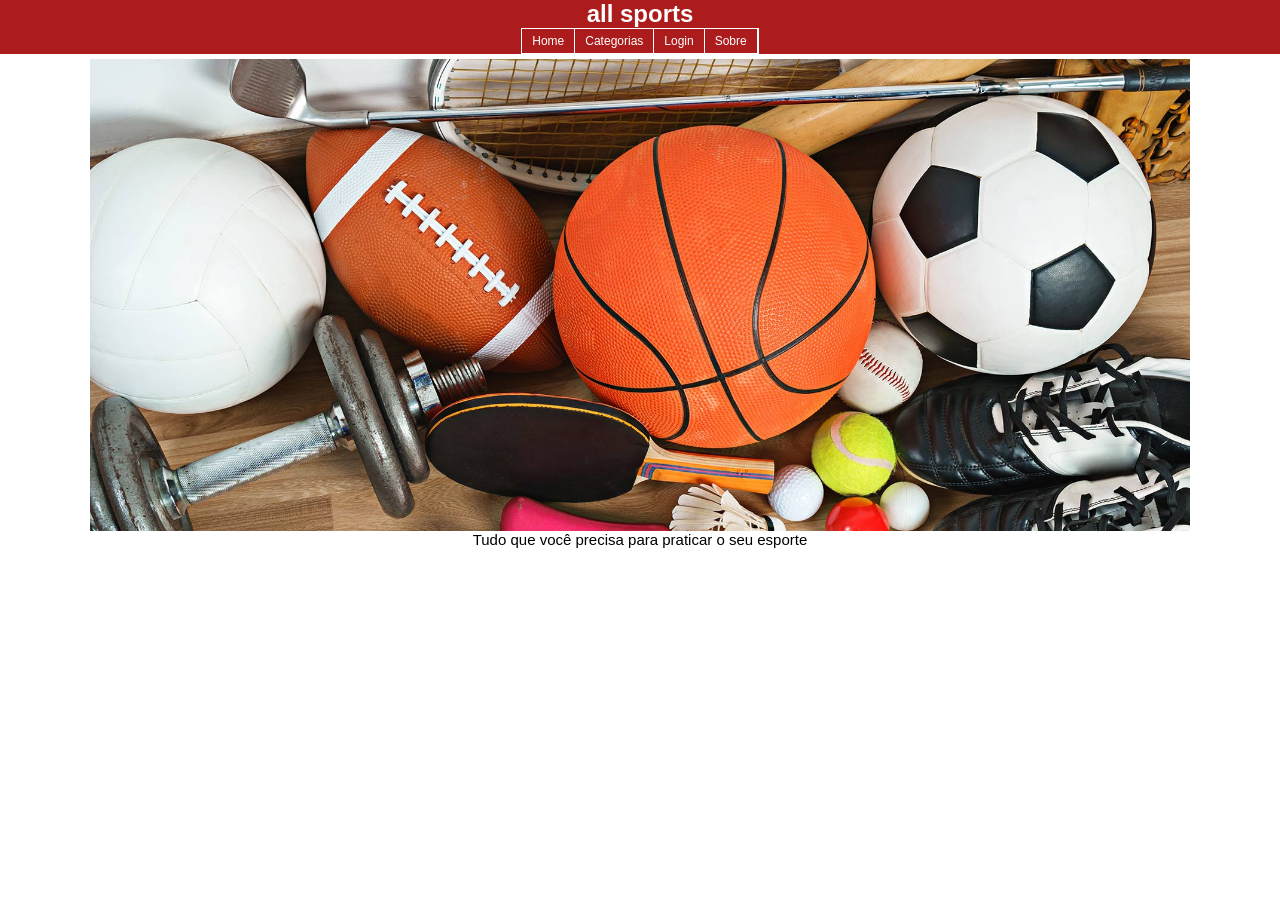
<file: index.html>
<!DOCTYPE html>
<html lang="pt">
<head>
    <meta charset="UTF-8">
    <meta name="viewport" content="width=device-width, initial-scale=1.0">
    <title>all sports</title>
    <link rel="stylesheet" type="text/css" href="pagina.css">
</head>
<body>
    <header><h1>all sports</h1></header>
        <div class="sla">
        <ul class="menu">
            <li><a href="index.html">Home</a></li>
            <li><a href="produtos.html">Categorias</a>
                <ul>
                    <li><a href="Ciclismo.html">Ciclismo</a></li>
                    <li><a href="futebol.html">Futebol</a></li>
                    <li><a href="Roupas.html">Roupas</a></li>
                </ul>
            </li>
            <li><a href="login.html">Login</a></li>
            <li><a href="sobre.html">Sobre</a></li>
        </ul>
    </div>
<center><img class="teste" src="img/planodeaulaesporte_1840.jpg" alt="bolas de espostes"></center>
<p class="titulo">Tudo que você precisa para praticar o seu esporte</p>
</body>
</html>
</file>
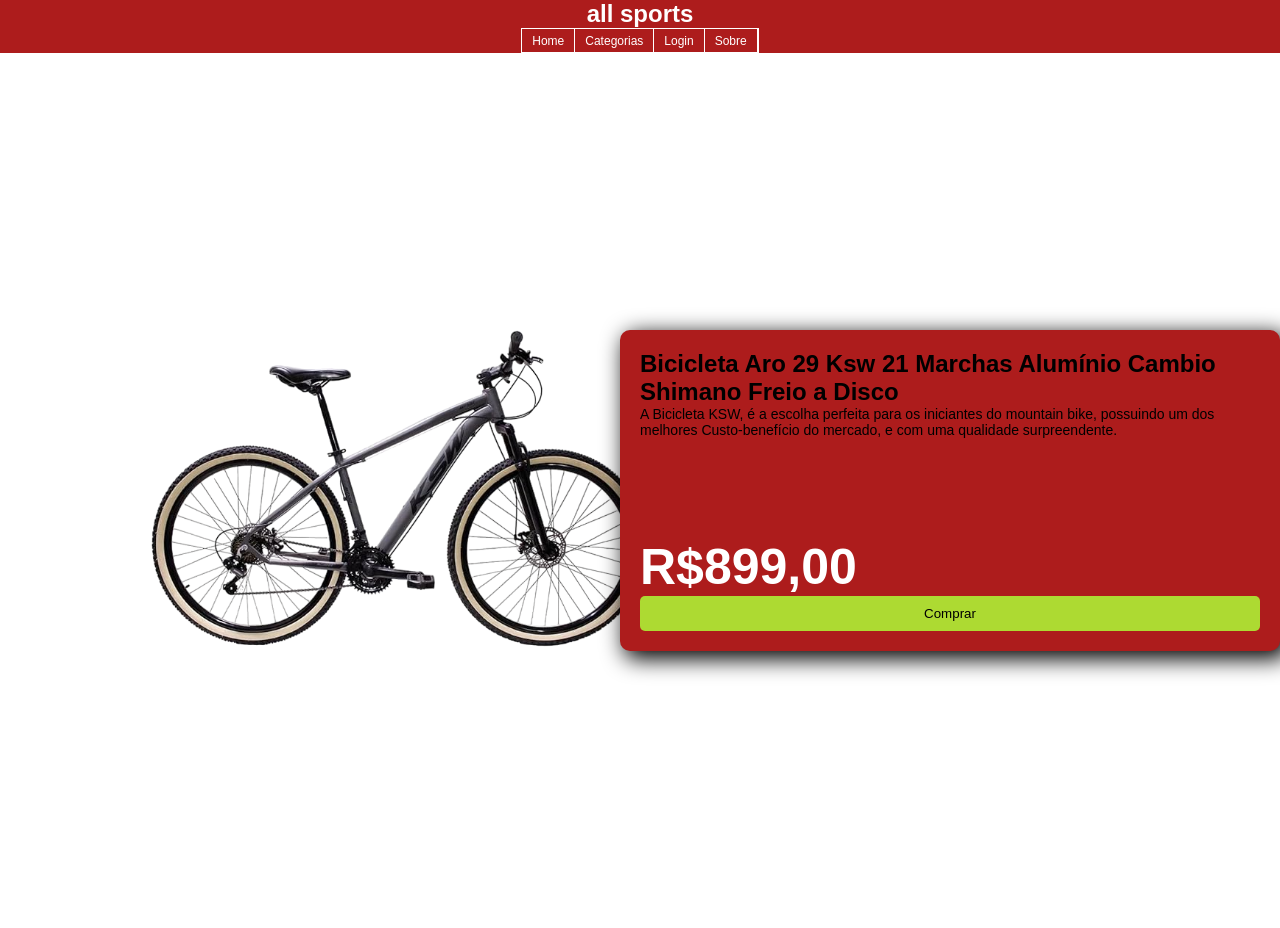
<file: bicicleta.html>
<!DOCTYPE html>
<html lang="pt-br">
<head>
    <meta charset="UTF-8">
    <meta name="viewport" content="width=device-width, initial-scale=1.0">
    <title>all sports</title>
    <link rel="stylesheet" href="produtos.css">
</head>
<body>
    <header><h1>all sports</h1></header>
        <div class="sla">
        <ul class="menu">
            <li><a href="index.html">Home</a></li>
            <li><a href="produtos.html">Categorias</a>
                <ul>
                    <li><a href="Ciclismo.html">Ciclismo</a></li>
                    <li><a href="futebol.html">Futebol</a></li>
                    <li><a href="Roupas.html">Roupas</a></li>
                </ul>
            </li>
            <li><a href="login.html">Login</a></li>
            <li><a href="sobre.html">Sobre</a></li>
        </ul>
    </div>
    <div class="pagina">
        <div class="caixaesquerda">
            <div class="imagem2">
                <img src="img/6106UNXDMNL._AC_SX679_.png">
            </div>
        </div>
        <div class="caixadireita">
            <H1>Bicicleta Aro 29 Ksw 21 Marchas Alumínio Cambio Shimano Freio a Disco</H1>
            <p>A Bicicleta KSW, é a escolha perfeita para os iniciantes do mountain bike, possuindo 
                um dos melhores Custo-benefício do mercado, e com uma qualidade surpreendente.
            </p>
            <span class="preço">R$899,00</span>
            <Button>Comprar</Button>
        </div>
    </div>
</body>
</html>
</file>
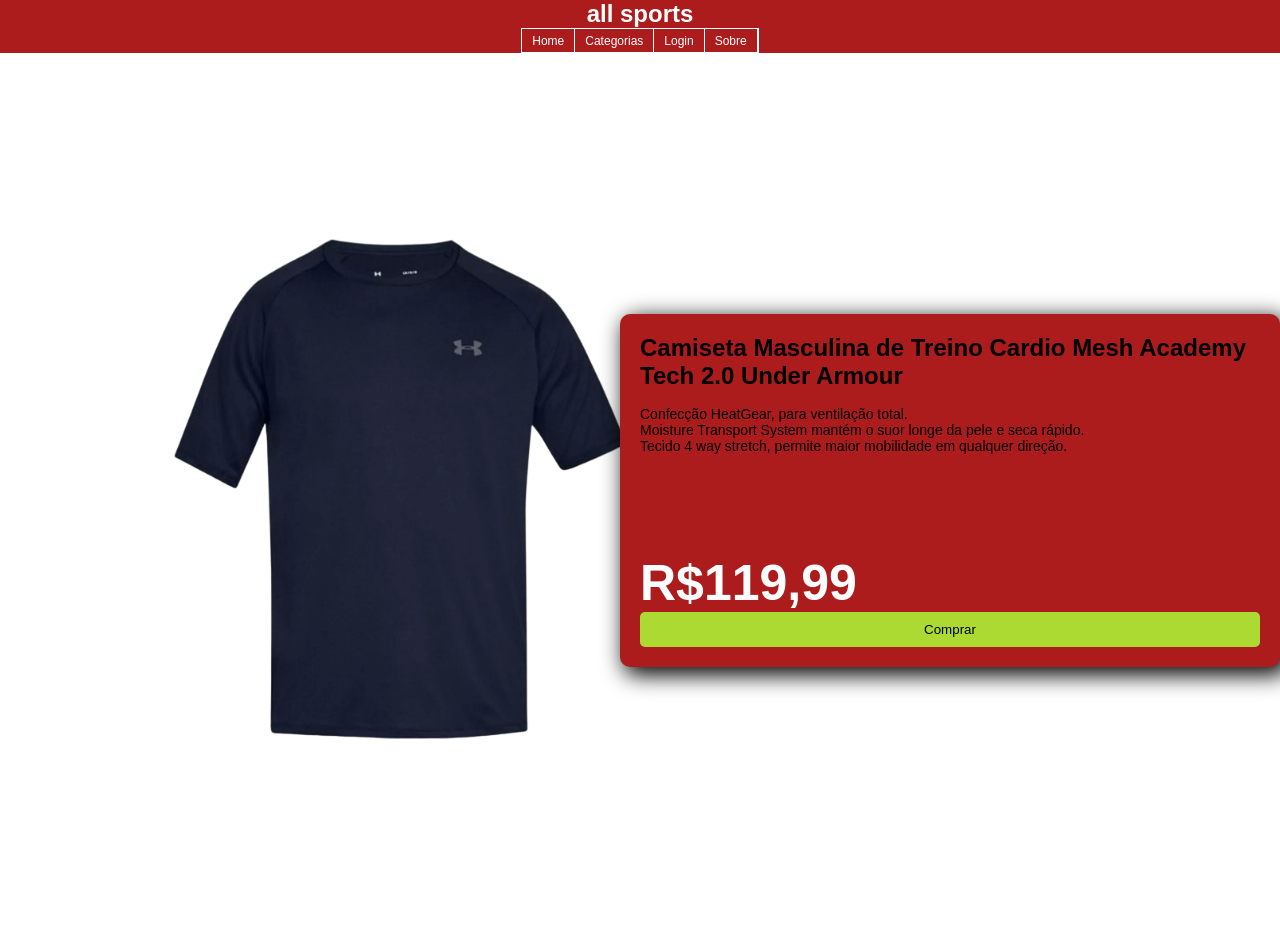
<file: camisetaazul.html>
<!DOCTYPE html>
<html lang="pt-br">
<head>
    <meta charset="UTF-8">
    <meta name="viewport" content="width=device-width, initial-scale=1.0">
    <title>all sports</title>
    <link rel="stylesheet" href="produtos.css">
</head>
<body>
    <header><h1>all sports</h1></header>
        <div class="sla">
        <ul class="menu">
            <li><a href="index.html">Home</a></li>
            <li><a href="produtos.html">Categorias</a>
                <ul>
                    <li><a href="Ciclismo.html">Ciclismo</a></li>
                    <li><a href="futebol.html">Futebol</a></li>
                    <li><a href="Roupas.html">Roupas</a></li>
                </ul>
            </li>
            <li><a href="login.html">Login</a></li>
            <li><a href="sobre.html">Sobre</a></li>
        </ul>
    </div>
    <div class="pagina">
        <div class="caixaesquerda">
            <div class="imagem2">
                <img src="img/camisetaazul.png">
            </div>
        </div>
        <div class="caixadireita">
            <H1>Camiseta Masculina de Treino Cardio Mesh Academy Tech 2.0 Under Armour</H1>
            <p><br>Confecção HeatGear, para ventilação total.
               <br>Moisture Transport System mantém o suor longe da pele e seca rápido.
               <br>Tecido 4 way stretch, permite maior mobilidade em qualquer direção.</p>
            <span class="preço">R$119,99</span>
            <Button>Comprar</Button>
        </div>
    </div>
</body>
</html>
</file>
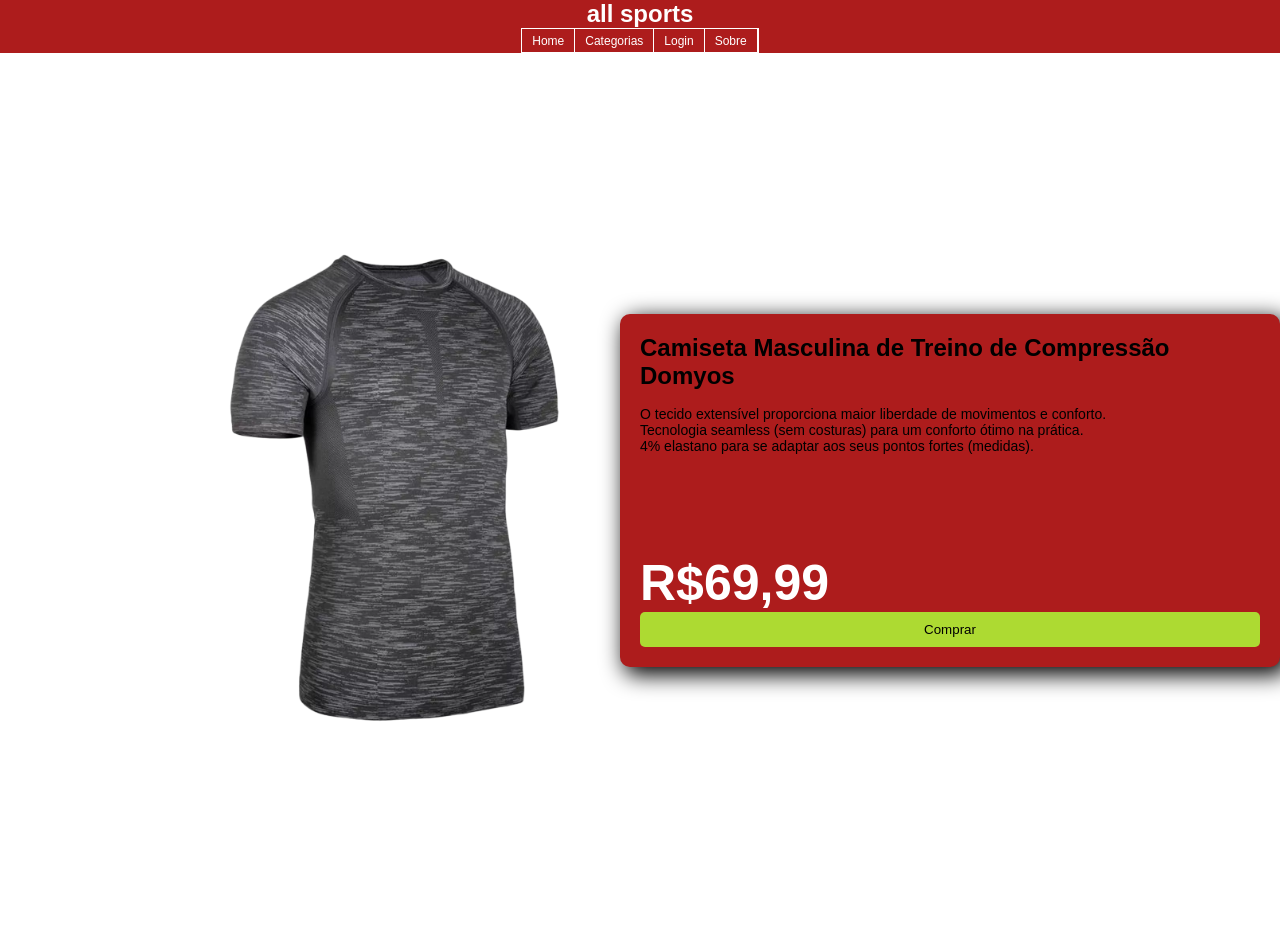
<file: camisetapreta.html>
<!DOCTYPE html>
<html lang="pt-br">
<head>
    <meta charset="UTF-8">
    <meta name="viewport" content="width=device-width, initial-scale=1.0">
    <title>all sports</title>
    <link rel="stylesheet" href="produtos.css">
</head>
<body>
    <header><h1>all sports</h1></header>
        <div class="sla">
        <ul class="menu">
            <li><a href="index.html">Home</a></li>
            <li><a href="produtos.html">Categorias</a>
                <ul>
                    <li><a href="Ciclismo.html">Ciclismo</a></li>
                    <li><a href="futebol.html">Futebol</a></li>
                    <li><a href="Roupas.html">Roupas</a></li>
                </ul>
            </li>
            <li><a href="login.html">Login</a></li>
            <li><a href="sobre.html">Sobre</a></li>
        </ul>
    </div>
    <div class="pagina">
        <div class="caixaesquerda">
            <div class="imagem2">
                <img src="img/camisetapreta.png">
            </div>
        </div>
        <div class="caixadireita">
            <H1>Camiseta Masculina de Treino de Compressão Domyos</H1>
            <p><br>O tecido extensível proporciona maior liberdade de movimentos e conforto.
               <br>Tecnologia seamless (sem costuras) para um conforto ótimo na prática.
               <br>4% elastano para se adaptar aos seus pontos fortes (medidas).</p>
            <span class="preço">R$69,99</span>
            <Button>Comprar</Button>
        </div>
    </div>
</body>
</html>
</file>
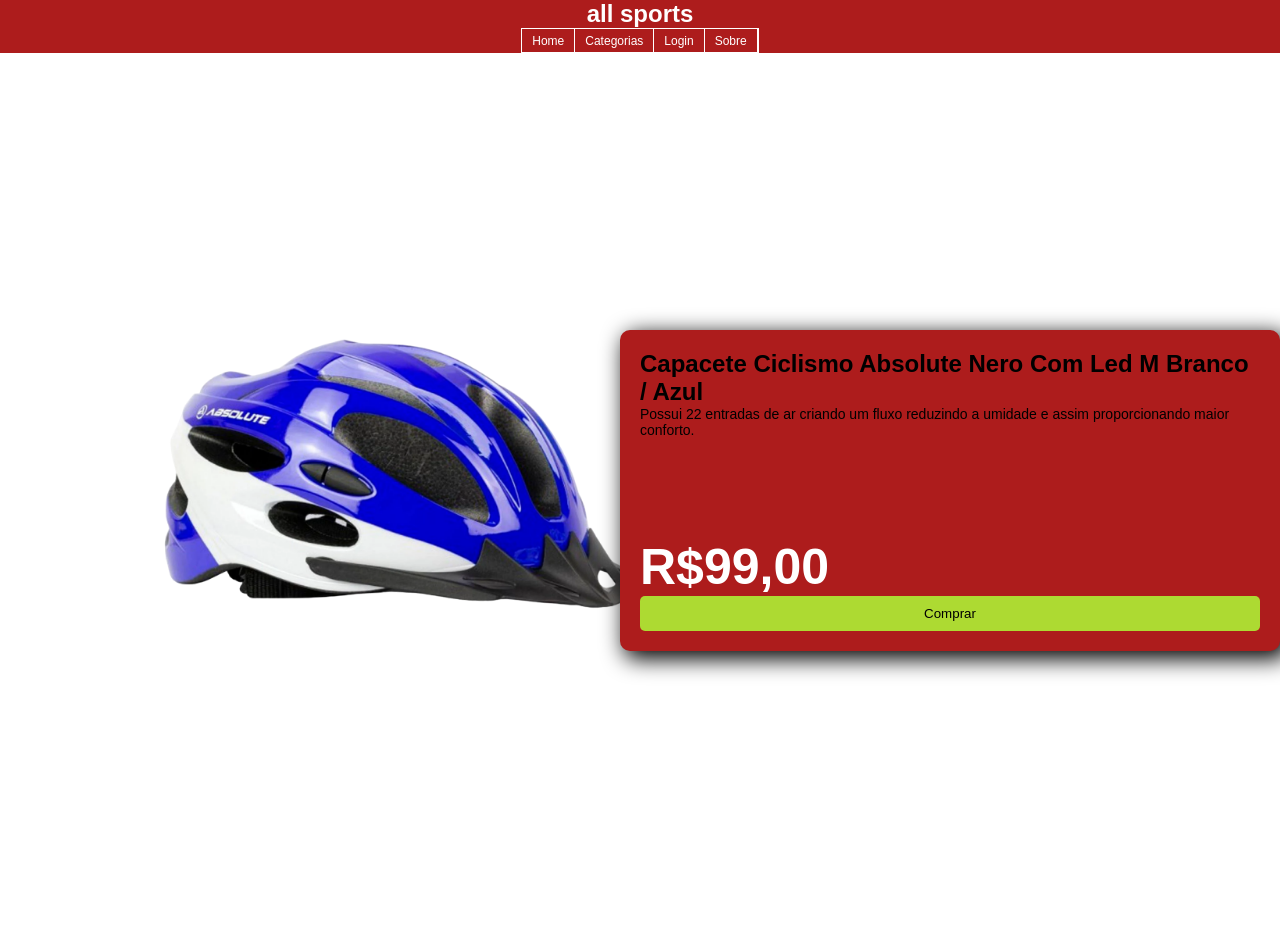
<file: capacete.html>
<!DOCTYPE html>
<html lang="pt-br">
<head>
    <meta charset="UTF-8">
    <meta name="viewport" content="width=device-width, initial-scale=1.0">
    <title>all sports</title>
    <link rel="stylesheet" href="produtos.css">
</head>
<body>
    <header><h1>all sports</h1></header>
        <div class="sla">
        <ul class="menu">
            <li><a href="index.html">Home</a></li>
            <li><a href="produtos.html">Categorias</a>
                <ul>
                    <li><a href="Ciclismo.html">Ciclismo</a></li>
                    <li><a href="futebol.html">Futebol</a></li>
                    <li><a href="Roupas.html">Roupas</a></li>
                </ul>
            </li>
            <li><a href="login.html">Login</a></li>
            <li><a href="sobre.html">Sobre</a></li>
        </ul>
    </div>
    <div class="pagina">
        <div class="caixaesquerda">
            <div class="imagem2">
                <img src="img/shopping.png">
            </div>
        </div>
        <div class="caixadireita">
            <H1>Capacete Ciclismo Absolute Nero Com Led M Branco / Azul
            </H1>
            <p>Possui 22 entradas de ar criando um fluxo reduzindo a umidade
                 e assim proporcionando maior conforto.
            </p>
            <span class="preço">R$99,00</span>
            <Button>Comprar</Button>
        </div>
    </div>
</body>
</html>
</file>
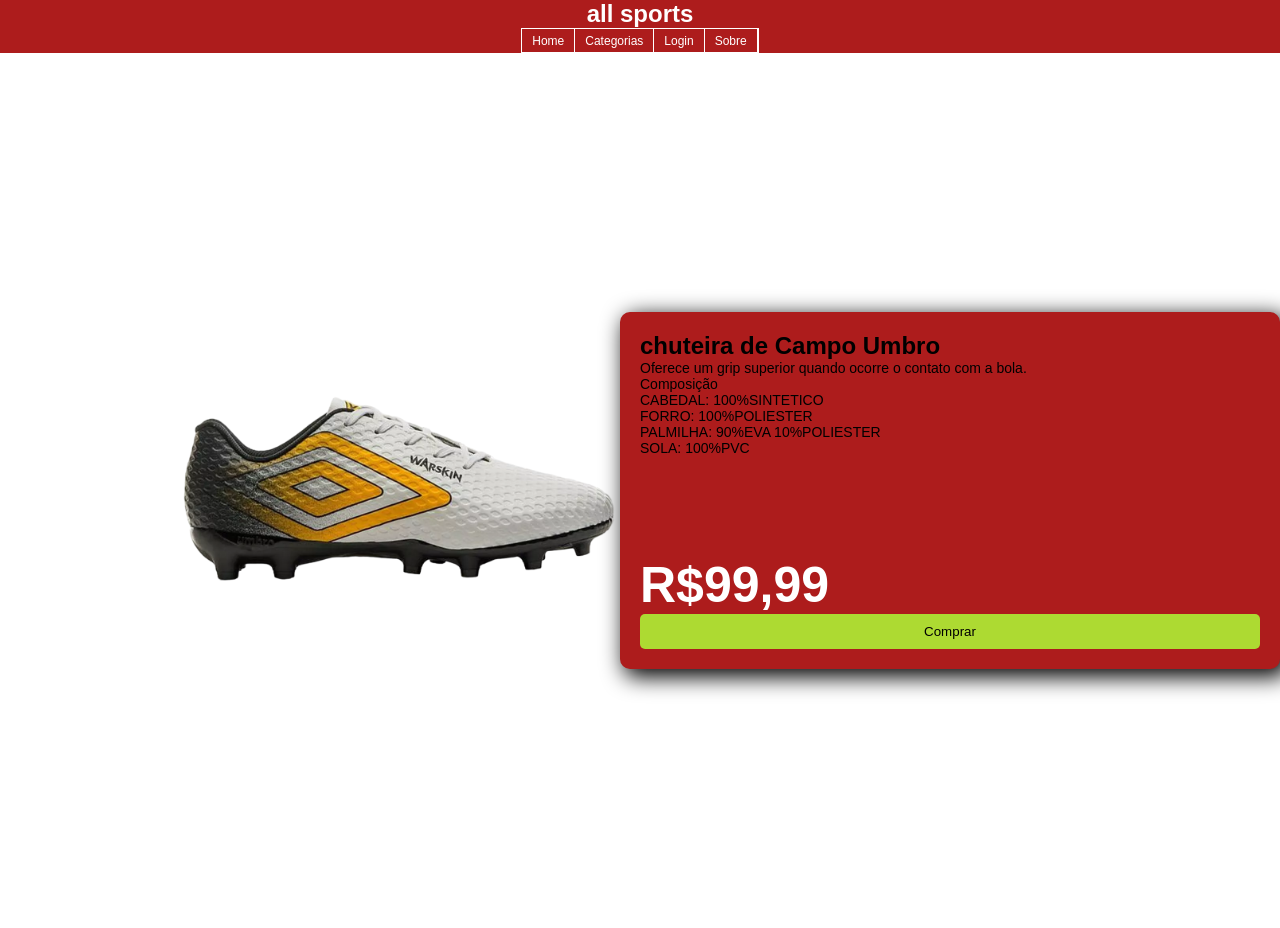
<file: chuteiracamp.html>
<!DOCTYPE html>
<html lang="pt-br">
<head>
    <meta charset="UTF-8">
    <meta name="viewport" content="width=device-width, initial-scale=1.0">
    <title>all sports</title>
    <link rel="stylesheet" href="produtos.css">
</head>
<body>
    <header><h1>all sports</h1></header>
        <div class="sla">
        <ul class="menu">
            <li><a href="index.html">Home</a></li>
            <li><a href="produtos.html">Categorias</a>
                <ul>
                    <li><a href="Ciclismo.html">Ciclismo</a></li>
                    <li><a href="futebol.html">Futebol</a></li>
                    <li><a href="Roupas.html">Roupas</a></li>
                </ul>
            </li>
            <li><a href="login.html">Login</a></li>
            <li><a href="sobre.html">Sobre</a></li>
        </ul>
    </div>
    <div class="pagina">
        <div class="caixaesquerda">
            <div class="imagem2">
                <img src="img/chuteiraumbrocamp.png">
            </div>
        </div>
        <div class="caixadireita">
            <H1>chuteira de Campo Umbro</H1>
            <p>Oferece um grip superior quando ocorre o contato com a bola.<br>
            Composição
                <br>CABEDAL: 100%SINTETICO <br>FORRO: 100%POLIESTER<br> PALMILHA: 90%EVA 10%POLIESTER 
                <br>SOLA: 100%PVC</p>
            <span class="preço">R$99,99</span>
            <Button>Comprar</Button>
        </div>
    </div>
</body>
</html>
</file>
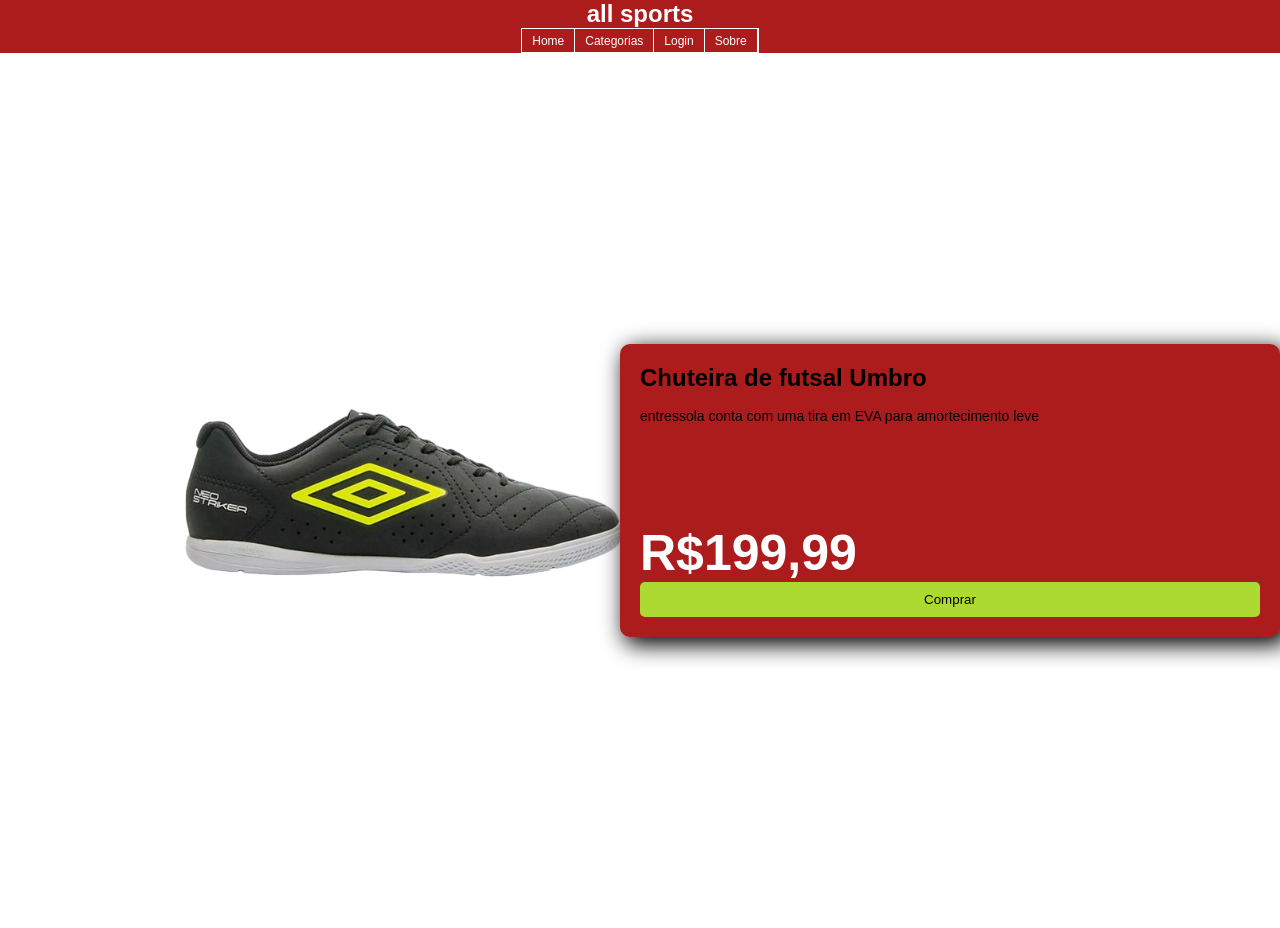
<file: chuteirasal.html>
<!DOCTYPE html>
<html lang="pt-br">
<head>
    <meta charset="UTF-8">
    <meta name="viewport" content="width=device-width, initial-scale=1.0">
    <title>all sports</title>
    <link rel="stylesheet" href="produtos.css">
</head>
<body>
    <header><h1>all sports</h1></header>
        <div class="sla">
        <ul class="menu">
            <li><a href="index.html">Home</a></li>
            <li><a href="produtos.html">Categorias</a>
                <ul>
                    <li><a href="Ciclismo.html">Ciclismo</a></li>
                    <li><a href="futebol.html">Futebol</a></li>
                    <li><a href="Roupas.html">Roupas</a></li>
                </ul>
            </li>
            <li><a href="login.html">Login</a></li>
            <li><a href="sobre.html">Sobre</a></li>
        </ul>
    </div>
    <div class="pagina">
        <div class="caixaesquerda">
            <div class="imagem2">
                <img src="img/chuteiraumbrosal.png">
            </div>
        </div>
        <div class="caixadireita">
            <H1>Chuteira de futsal Umbro</H1>
            <p><br>entressola conta com uma tira em EVA para amortecimento leve</p>
            <span class="preço">R$199,99</span>
            <Button>Comprar</Button>
        </div>
    </div>
</body>
</html>
</file>
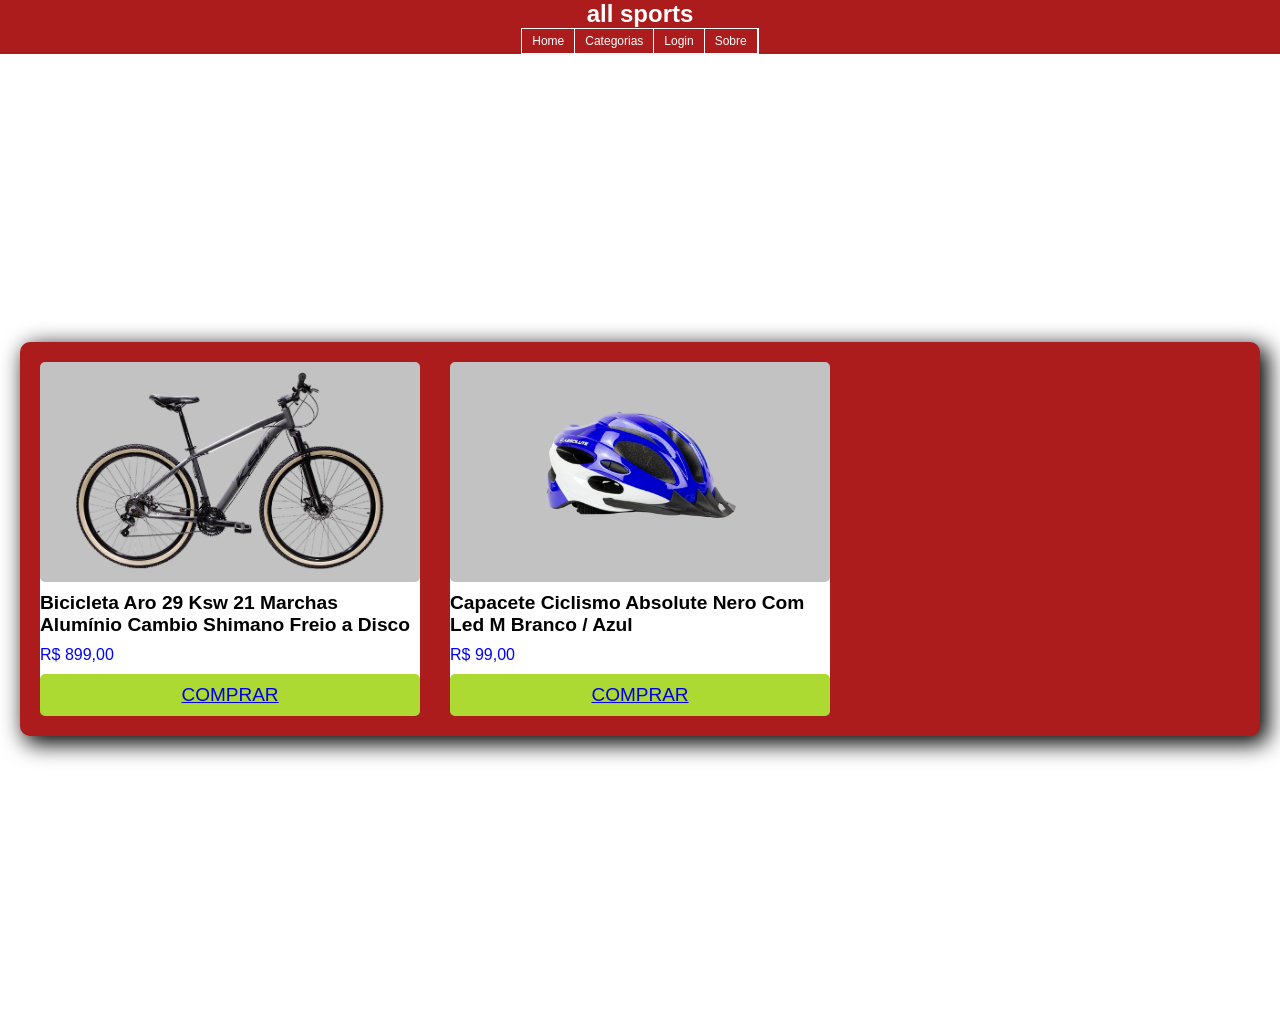
<file: Ciclismo.html>
<!DOCTYPE html>
<html lang="pt">
<head>
    <meta charset="UTF-8">
    <meta name="viewport" content="width=device-width, initial-scale=1.0">
    <title>all sports</title>
    <link rel="stylesheet" type="text/css" href="pagina.css">
</head>
<body>
    <header><h1>all sports</h1></header>
        <div class="sla">
        <ul class="menu">
            <li><a href="index.html">Home</a></li>
            <li><a href="produtos.html">Categorias</a>
                <ul>
                    <li><a href="Ciclismo.html">Ciclismo</a></li>
                    <li><a href="futebol.html">Futebol</a></li>
                    <li><a href="Roupas.html">Roupas</a></li>
                </ul>
            </li>
            <li><a href="login.html">Login</a></li>
            <li><a href="sobre.html">Sobre</a></li>
        </ul>
    </div>
<div class="pagina">
    <div class="caixa">
        <div class="produto">
            <div class="item">
                <div class="imagem">
                    <img src="img/6106UNXDMNL._AC_SX679_.png">
                </div>
                <h3>Bicicleta Aro 29 Ksw 21 Marchas Alumínio Cambio Shimano Freio a Disco</h3>
                <span>R$ 899,00 </span>
                <button><a href="bicicleta.html">COMPRAR</a></button>
            </div>
            <div class="item">
                <div class="imagem">
                    <img src="img/shopping.png">
                </div>
                <h3>Capacete Ciclismo Absolute Nero Com Led M Branco / Azul</h3>
            
                <span>R$ 99,00 </span>
                <button><a href="capacete.html">COMPRAR</a></button>
            </div>
        </div>
    </div>
</div>     
</body>
</html>
</file>
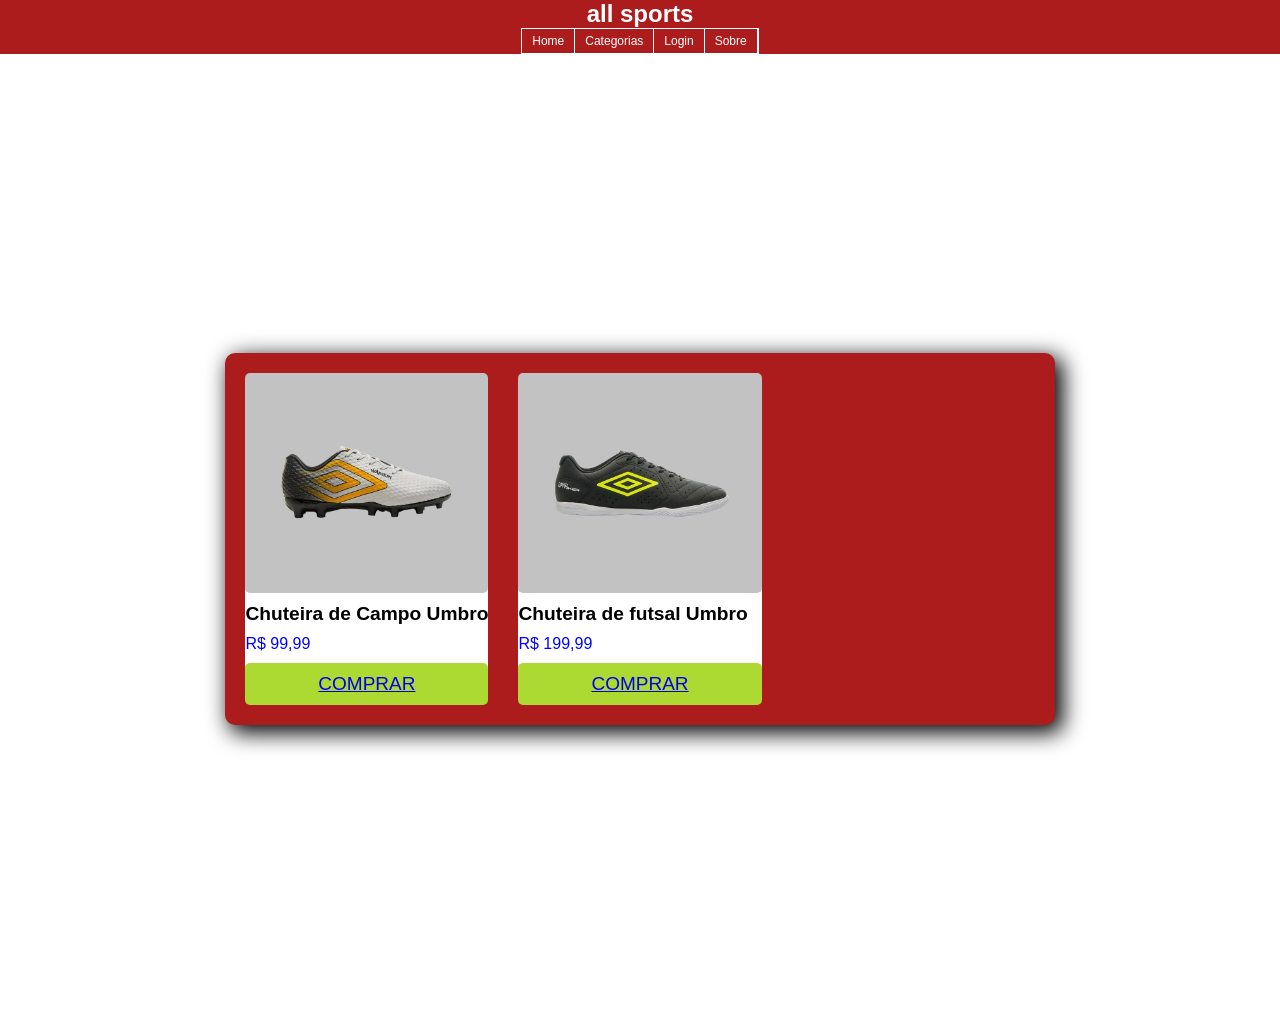
<file: futebol.html>
<!DOCTYPE html>
<html lang="pt">
<head>
    <meta charset="UTF-8">
    <meta name="viewport" content="width=device-width, initial-scale=1.0">
    <title>all sports</title>
    <link rel="stylesheet" type="text/css" href="pagina.css">
</head>
<body>
    <header><h1>all sports</h1></header>
        <div class="sla">
        <ul class="menu">
            <li><a href="index.html">Home</a></li>
            <li><a href="produtos.html">Categorias</a>
                <ul>
                    <li><a href="Ciclismo.html">Ciclismo</a></li>
                    <li><a href="futebol.html">Futebol</a></li>
                    <li><a href="Roupas.html">Roupas</a></li>
                </ul>
            </li>
            <li><a href="login.html">Login</a></li>
            <li><a href="sobre.html">Sobre</a></li>
        </ul>
    </div>
    <div class="pagina">
        <div class="caixa">
            <div class="produto">
                <div class="item">
                    <div class="imagem">
                        <img src="img/chuteiraumbrocamp.png">
                    </div>
                    <h3>Chuteira de Campo Umbro</h3>
                    <span>R$ 99,99</span>
                    <button><a href="chuteiracamp.html">COMPRAR</a></button>
                </div>
                <div class="item">
                    <div class="imagem">
                        <img src="img/chuteiraumbrosal.png">
                    </div>
                    <h3>Chuteira de futsal Umbro</h3>
                    <span>R$ 199,99 </span>
                    <button><a href="chuteirasal.html">COMPRAR</a></button>
                </div>
            </div>
        </div>
    </div>
</body>
</html>
</file>
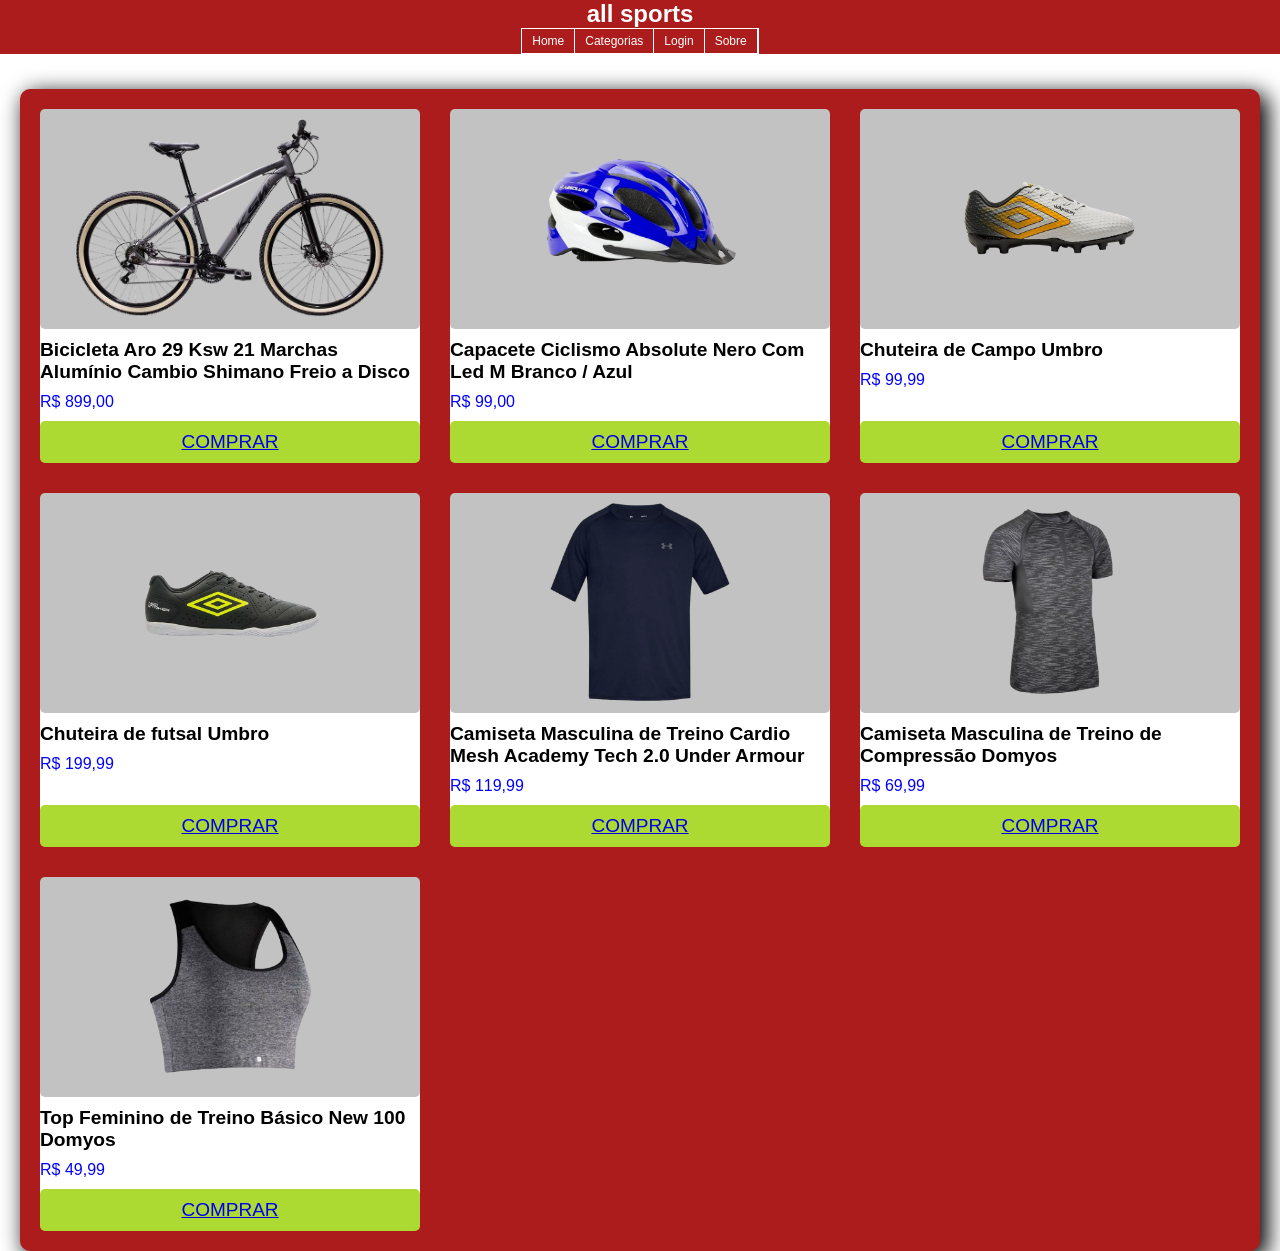
<file: produtos.html>
<!DOCTYPE html>
<html lang="pt">
<head>
    <meta charset="UTF-8">
    <meta name="viewport" content="width=device-width, initial-scale=1.0">
    <title>all sports</title>
    <link rel="stylesheet" type="text/css" href="pagina.css">
</head>
<style>
    .caixa{
        margin-top: auto;
    }
</style>
<body>
    <header><h1>all sports</h1></header>
        <div class="sla">
        <ul class="menu">
            <li><a href="index.html">Home</a></li>
            <li><a href="produtos.html">Categorias</a>
                <ul>
                    <li><a href="Ciclismo.html">Ciclismo</a></li>
                    <li><a href="futebol.html">Futebol</a></li>
                    <li><a href="Roupas.html">Roupas</a></li>
                </ul>
            </li>
            <li><a href="login.html">Login</a></li>
            <li><a href="sobre.html">Sobre</a></li>
        </ul>
    </div>
    <div class="pagina">
        <div class="caixa">
            <div class="produto">
                <div class="item">
                    <div class="imagem">
                        <img src="img/6106UNXDMNL._AC_SX679_.png">
                    </div>
                    <h3>Bicicleta Aro 29 Ksw 21 Marchas Alumínio Cambio Shimano Freio a Disco</h3>
                    <span>R$ 899,00 </span>
                    <button><a href="bicicleta.html">COMPRAR</a></button>
                </div>
                <div class="item">
                    <div class="imagem">
                        <img src="img/shopping.png">
                    </div>
                    <h3>Capacete Ciclismo Absolute Nero Com Led M Branco / Azul</h3>
                
                    <span>R$ 99,00 </span>
                    <button><a href="capacete.html">COMPRAR</a></button>
                </div>
                <div class="item">
                    <div class="imagem">
                        <img src="img/chuteiraumbrocamp.png">
                    </div>
                    <h3>Chuteira de Campo Umbro</h3>
                    <span>R$ 99,99</span>
                    <button><a href="chuteiracamp.html">COMPRAR</a></button>
                </div>
                <div class="item">
                    <div class="imagem">
                        <img src="img/chuteiraumbrosal.png">
                    </div>
                    <h3>Chuteira de futsal Umbro</h3>
                    <span>R$ 199,99 </span>
                    <button><a href="chuteirasal.html">COMPRAR</a></button>
                </div>
                <div class="item">
                    <div class="imagem">
                        <img src="img/camisetaazul.png">
                    </div>
                    <h3>Camiseta Masculina de Treino Cardio Mesh Academy Tech 2.0 Under Armour</h3>
                    <span>R$ 119,99 </span>
                    <button><a href="camisetaazul.html">COMPRAR</a></button>
                </div>
                <div class="item">
                    <div class="imagem">
                        <img src="img/camisetapreta.png">
                    </div>
                    <h3>Camiseta Masculina de Treino de Compressão Domyos</h3>
                    <span>R$ 69,99 </span>
                    <button><a href="camisetapreta.html">COMPRAR</a></button>
                </div>
                <div class="item">
                    <div class="imagem">
                        <img src="img/topcinza.png">
                    </div>
                    <h3>Top Feminino de Treino Básico New 100 Domyos</h3>
                    <span>R$ 49,99 </span>
                    <button><a href="topcinza.html">COMPRAR</a></button>
                </div>
            </div>
        </div>
    </div>     
</body>
</html>
</file>
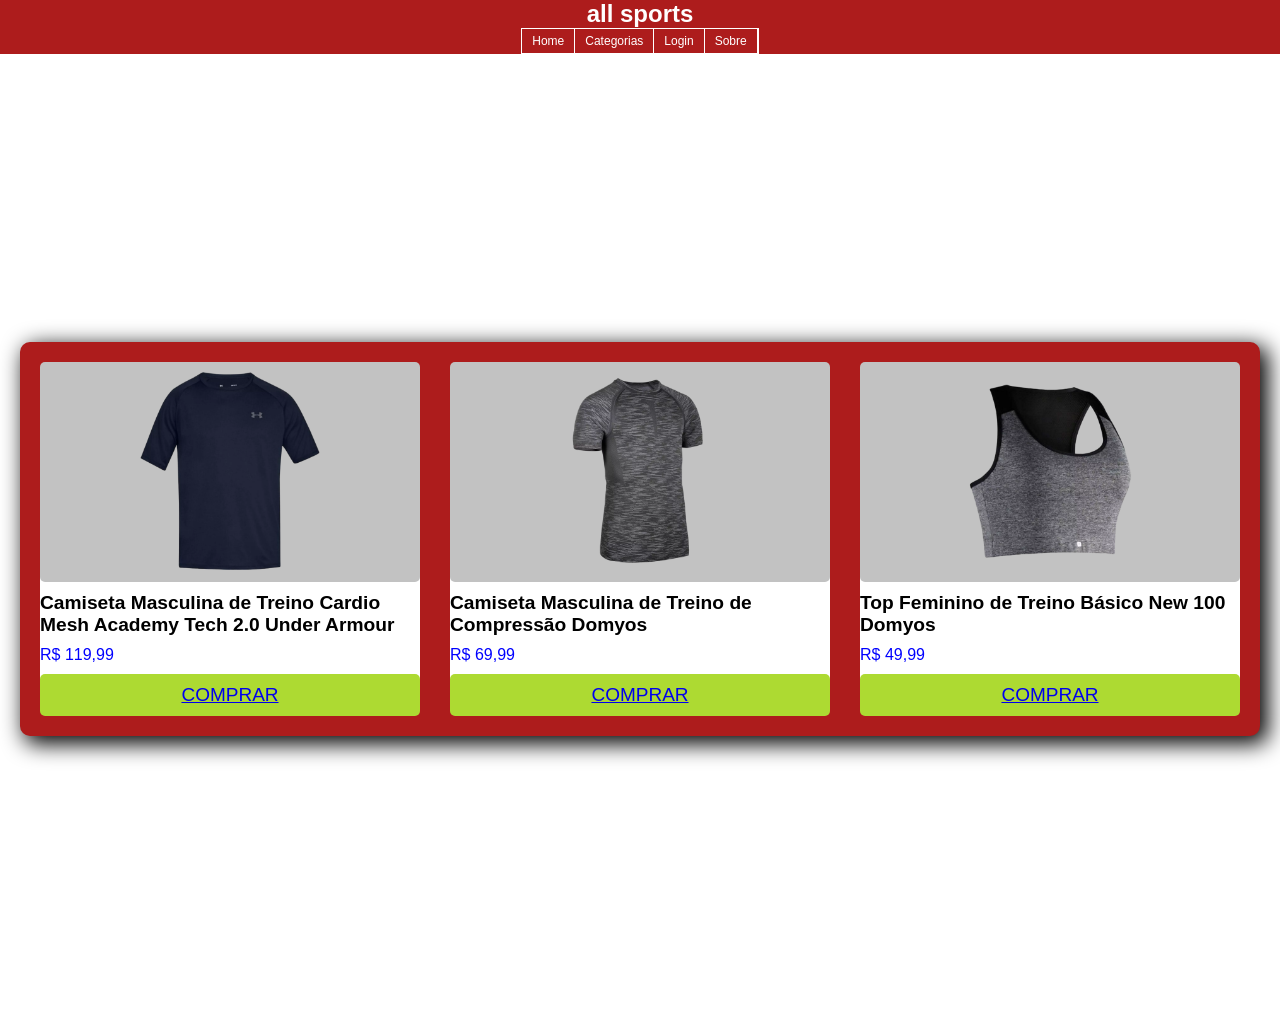
<file: Roupas.html>
<!DOCTYPE html>
<html lang="pt">
<head>
    <meta charset="UTF-8">
    <meta name="viewport" content="width=device-width, initial-scale=1.0">
    <title>all sports</title>
    <link rel="stylesheet" type="text/css" href="pagina.css">
</head>
<body>
    <header><h1>all sports</h1></header>
        <div class="sla">
        <ul class="menu">
            <li><a href="index.html">Home</a></li>
            <li><a href="produtos.html">Categorias</a>
                <ul>
                    <li><a href="Ciclismo.html">Ciclismo</a></li>
                    <li><a href="futebol.html">Futebol</a></li>
                    <li><a href="Roupas.html">Roupas</a></li>
                </ul>
            </li>
            <li><a href="login.html">Login</a></li>
            <li><a href="sobre.html">Sobre</a></li>
        </ul>
    </div>
    <div class="pagina">
        <div class="caixa">
            <div class="produto">
                <div class="item">
                    <div class="imagem">
                        <img src="img/camisetaazul.png">
                    </div>
                    <h3>Camiseta Masculina de Treino Cardio Mesh Academy Tech 2.0 Under Armour</h3>
                    <span>R$ 119,99 </span>
                    <button><a href="camisetaazul.html">COMPRAR</a></button>
                </div>
                <div class="item">
                    <div class="imagem">
                        <img src="img/camisetapreta.png">
                    </div>
                    <h3>Camiseta Masculina de Treino de Compressão Domyos</h3>
                    <span>R$ 69,99 </span>
                    <button><a href="camisetapreta.html">COMPRAR</a></button>
                </div>
                <div class="item">
                    <div class="imagem">
                        <img src="img/topcinza.png">
                    </div>
                    <h3>Top Feminino de Treino Básico New 100 Domyos</h3>
                    <span>R$ 49,99 </span>
                    <button><a href="topcinza.html">COMPRAR</a></button>
                </div>
            </div>
        </div>
    </div>
</body>
</html>
</file>
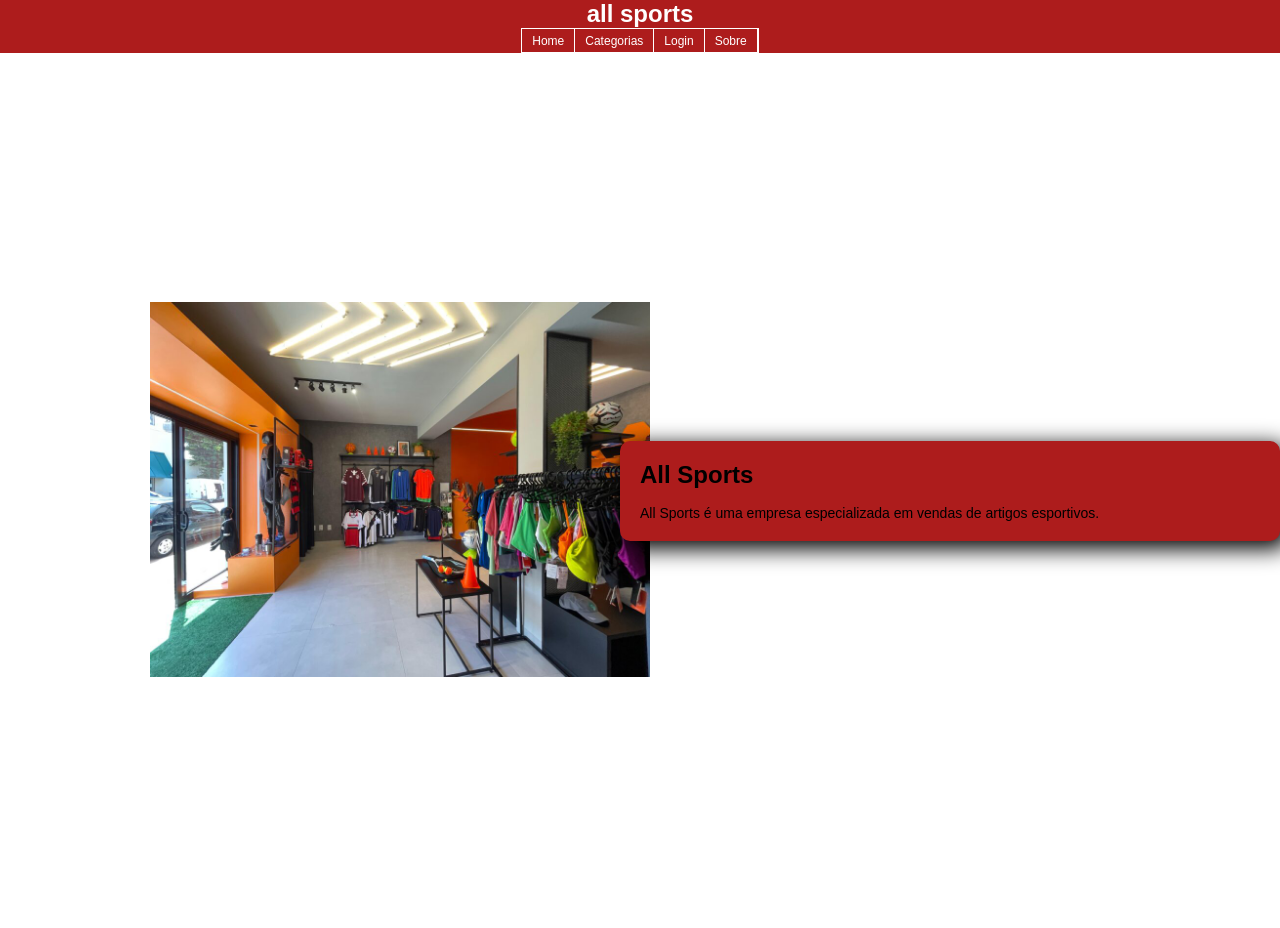
<file: sobre.html>
<!DOCTYPE html>
<html lang="pt">
<head>
    <meta charset="UTF-8">
    <meta name="viewport" content="width=device-width, initial-scale=1.0">
    <title>all sports</title>
    <link rel="stylesheet" type="text/css" href="sobre.css">
</head>
<body>
    <header><h1>all sports</h1></header>
        <div class="sla">
        <ul class="menu">
            <li><a href="index.html">Home</a></li>
            <li><a href="produtos.html">Categorias</a>
                <ul>
                    <li><a href="Ciclismo.html">Ciclismo</a></li>
                    <li><a href="futebol.html">Futebol</a></li>
                    <li><a href="Roupas.html">Roupas</a></li>
                </ul>
            </li>
            <li><a href="login.html">Login</a></li>
            <li><a href="sobre.html">Sobre</a></li>
        </ul>
    </div>
    <div class="pagina">
        <div class="caixadireita">
            <div class="imagem2">
                <img src="img/whatsapp-image-2023-12-19-at-11-04-10-1703075985-1024x768.jpeg">
            </div>
        </div>
        <div class="caixaesquerda">
            <H1>All Sports</H1>
                <p><br>All Sports é uma empresa especializada em vendas de artigos esportivos.</p>
        </div>
    </div>
</body>
</html>
</file>
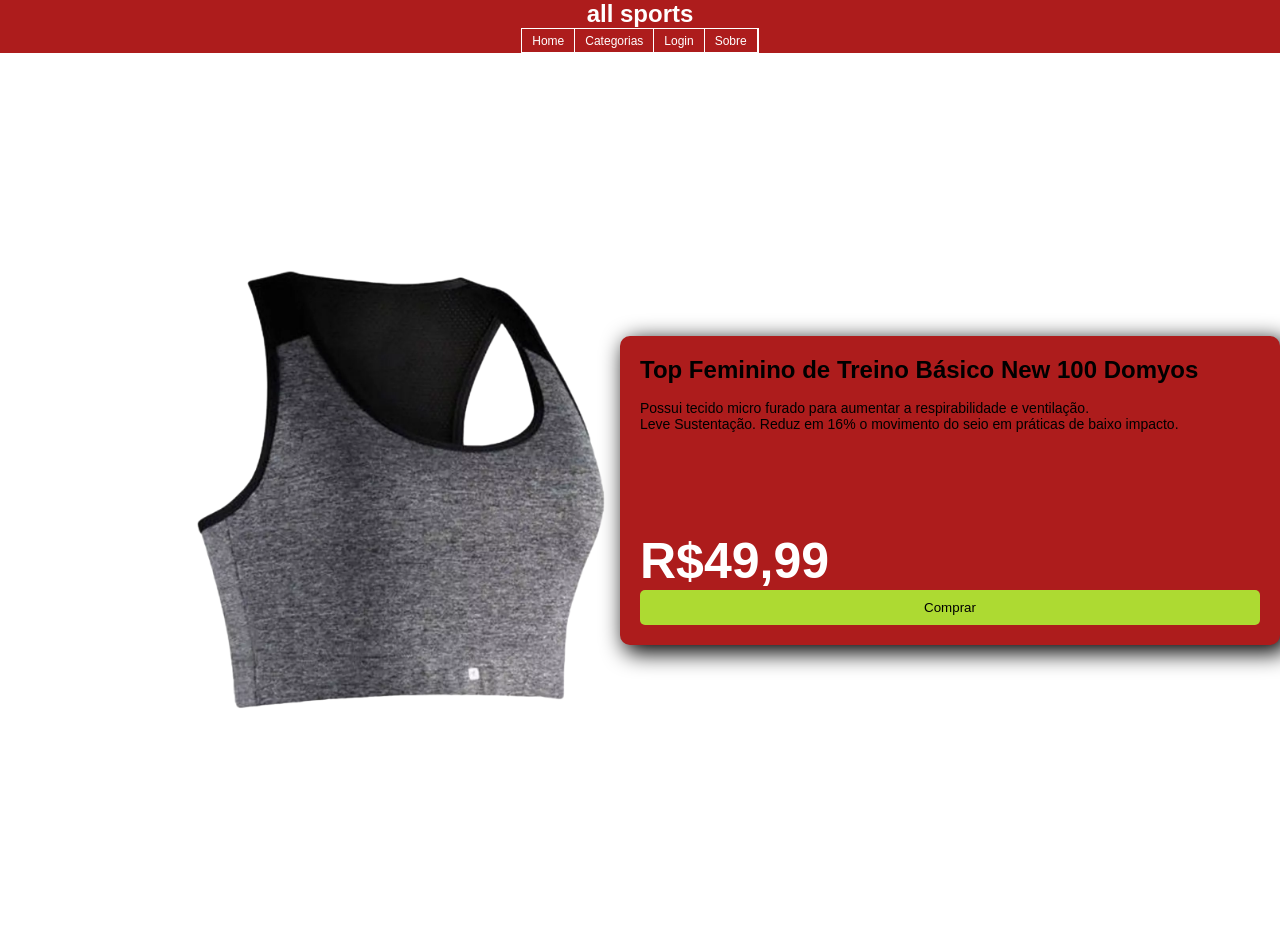
<file: topcinza.html>
<!DOCTYPE html>
<html lang="pt-br">
<head>
    <meta charset="UTF-8">
    <meta name="viewport" content="width=device-width, initial-scale=1.0">
    <title>all sports</title>
    <link rel="stylesheet" href="produtos.css">
</head>
<body>
    <header><h1>all sports</h1></header>
        <div class="sla">
        <ul class="menu">
            <li><a href="index.html">Home</a></li>
            <li><a href="produtos.html">Categorias</a>
                <ul>
                    <li><a href="Ciclismo.html">Ciclismo</a></li>
                    <li><a href="futebol.html">Futebol</a></li>
                    <li><a href="Roupas.html">Roupas</a></li>
                </ul>
            </li>
            <li><a href="login.html">Login</a></li>
            <li><a href="sobre.html">Sobre</a></li>
        </ul>
    </div>
    <div class="pagina">
        <div class="caixaesquerda">
            <div class="imagem2">
                <img src="img/topcinza.png">
            </div>
        </div>
        <div class="caixadireita">
            <H1>Top Feminino de Treino Básico New 100 Domyos</H1>
            <p><br>Possui tecido micro furado para aumentar a respirabilidade e ventilação.
               <br>Leve Sustentação. Reduz em 16% o movimento do seio em práticas de baixo impacto.</p>
            <span class="preço">R$49,99</span>
            <Button>Comprar</Button>
        </div>
    </div>
</body>
</html>
</file>
<file: pagina.css>
*{margin: 0; padding: 0;}
body{
    font-family: Arial, Helvetica, sans-serif;
    font-size: 12px;
}
header{
    text-align: center;
    background-color: #ad1c1c;
    color: #ffffff;
}
.sla{
    background-color: #ad1c1c;
    color: #ffffff;
    display: flex;
    justify-content: center;
}
.menu{
    text-align: center;
    list-style: none;
    border: 1px solid #ffffff;
    float: left;
    z-index: 999;
}
.menu li{
    position: relative;
    float: left;
    border-right:1px solid #ffffff;
}
.menu li a{color:#ffffff; text-decoration:none; padding:5px 10px; display:block;}

.menu li a:hover{
background:#333;
color:#fff;
text-shadow:0px 0px 5px #0099ff;
}
.menu li  ul{
    position: absolute;
    top: 25px;
    left: 0;
    background-color:#ad1c1c;
    display:none;
}
.menu li:hover ul, .menu li.over ul{display: block;}
.menu li ul li{
    border: 1px solid #ffffff;
    display: block;
    width: 150px;
}
.teste{
    display: block;
    height: 100%;
    width: 1100px;
    margin-top: 5px;
    position: unset;
}
.titulo{
    font-size: 15px;
    text-align: center;
    
} 
.pagina{
    display: flex;
    align-items: center;
    justify-content: center;
    background-color: #ffffff;
    padding: 20px;
    height: 100vh;
    min-height: calc(100vh - 100px);
    margin-top: 15px;
}
.caixa{
    background-color: #ad1c1c;
    padding: 20px;
    border-radius: 10px;
    box-shadow: 6px 6px 22px 2px black;
    overflow-y: visible;
}
.produto{
    display: grid;
    grid-template-columns: repeat(3, 1fr);
    grid-gap: 30px;
}
.item{
    background-color: white;
    border-radius: 10px;
    display: flex;
    flex-direction: column;
    position: relative;
}
.imagem{
    text-align: center;
    background-color: #c2c2c2;
    height: 220px;
    width: 100%;
    border-radius: 5px;
}
.item img{
    margin-top: 10px;
    height: 90%;
}
.item h3{
    margin: 0;
    color: #000000;
    font-size: 1.2rem;
    margin: 10px 0px 10px 0px;
}
.item span{
    color: blue;
    font-size: 1rem;
    margin-bottom: 10px;
}
.item button{
    background-color: rgb(173, 218, 50);
    color: black;
    border: none;
    padding: 10px;
    border-radius: 5px;
    cursor: pointer;
    font-size: 19px;
    margin-top: auto;
}
.login button{
    background-color: rgb(173, 218, 50);
    color: black;
    border: none;
    padding: 10px;
    border-radius: 5px;
    cursor: pointer;
    font-size: 19px;
    margin-top: auto;
}
@media(max-width:680px){
    .produto{
        display: block;
    }
    .item{
        margin-bottom: 20px;
    }
}
</file>
<file: produtos.css>
*{margin: 0; padding: 0;}
body{
    font-family: Arial, Helvetica, sans-serif;
    font-size: 12px;
}
header{
    text-align: center;
    background-color: #ad1c1c;
    color: #ffffff;
}
.sla{
    background-color: #ad1c1c;
    color: #ffffff;
    display: flex;
    justify-content: center;
    height: 25px;
}
.menu{
    text-align: center;
    list-style: none;
    border: 1px solid #ffffff;
    float: left;
    z-index: 999;
}
.menu li{
    position: relative;
    float: left;
    border-right:1px solid #ffffff;
}
.menu li a{color:#ffffff; text-decoration:none; padding:5px 10px; display:block;}

.menu li a:hover{
background:#333;
color:#fff;
text-shadow:0px 0px 5px #0099ff;
}
.menu li  ul{
    position: absolute;
    top: 25px;
    left: 0;
    background-color:#ad1c1c;
    display:none;
}
.menu li:hover ul, .menu li.over ul{display: block;}
.menu li ul li{
    border: 1px solid #000000;
    display: block;
    width: 150px;
}
.pagina{
    display: flex;
    justify-content: flex-end;
    align-items: center;
    width: 100%;
    height: calc(100vh - 25px);
}
.caixadireita{
    display: flex;
    flex-direction: column;
    height: auto;
    width: 100%;
    background-color: #ad1c1c;
    padding: 20px;
    border-radius: 10px;
    box-shadow: 6px 6px 22px 2px black;
    overflow-y: visible;
    margin-left: -150px;
}
.caixaesquerda{
    display: flex;
    flex-direction: column;
    width: 100%; 
    margin-left: 150px;  
}
.caixadireita button{
    background-color: rgb(173, 218, 50);
    color: black;
    border: none;
    padding: 10px;
    border-radius: 5px;
    cursor: pointer;
    margin-top: auto;
}
.caixadireita p{
    font-size: 14px;
}
.preço{
    font-size: 50px;
    padding-top: 100px;
    font-weight: 700;
    color: #ffffff;
}
.imagem2{
    max-width: 500px;
}
.imagem2 img{
    width: 100%;
}
</file>
<file: sobre.css>
*{margin: 0; padding: 0;}
body{
    font-family: Arial, Helvetica, sans-serif;
    font-size: 12px;
}
header{
    text-align: center;
    background-color: #ad1c1c;
    color: #ffffff;
}
.sla{
    background-color: #ad1c1c;
    color: #ffffff;
    display: flex;
    justify-content: center;
    height: 25px;
}
.menu{
    text-align: center;
    list-style: none;
    border: 1px solid #ffffff;
    float: left;
    z-index: 999;
}
.menu li{
    position: relative;
    float: left;
    border-right:1px solid #ffffff;
}
.menu li a{color:#ffffff; text-decoration:none; padding:5px 10px; display:block;}

.menu li a:hover{
background:#333;
color:#fff;
text-shadow:0px 0px 5px #0099ff;
}
.menu li  ul{
    position: absolute;
    top: 25px;
    left: 0;
    background-color:#ad1c1c;
    display:none;
}
.menu li:hover ul, .menu li.over ul{display: block;}
.menu li ul li{
    border: 1px solid #000000;
    display: block;
    width: 150px;
}
.pagina{
    display: flex;
    justify-content: flex-end;
    align-items: center;
    width: 100%;
    height: calc(100vh - 25px);
}
.caixaesquerda{
    display: flex;
    flex-direction: column;
    height: auto;
    width: 100%;
    background-color: #ad1c1c;
    padding: 20px;
    border-radius: 10px;
    box-shadow: 6px 6px 22px 2px black;
    overflow-y: visible;
    margin-left: -150px;
}
.caixadireita{
    display: flex;
    flex-direction: column;
    width: 100%; 
    margin-left: 150px;  
}
.caixaesquerda p{
    font-size: 14px;
}
.preço{
    font-size: 50px;
    padding-top: 100px;
    font-weight: 700;
    color: #ffffff;
}
.imagem2{
    max-width: 500px;
}
.imagem2 img{
    width: 100%;
}
</file>
